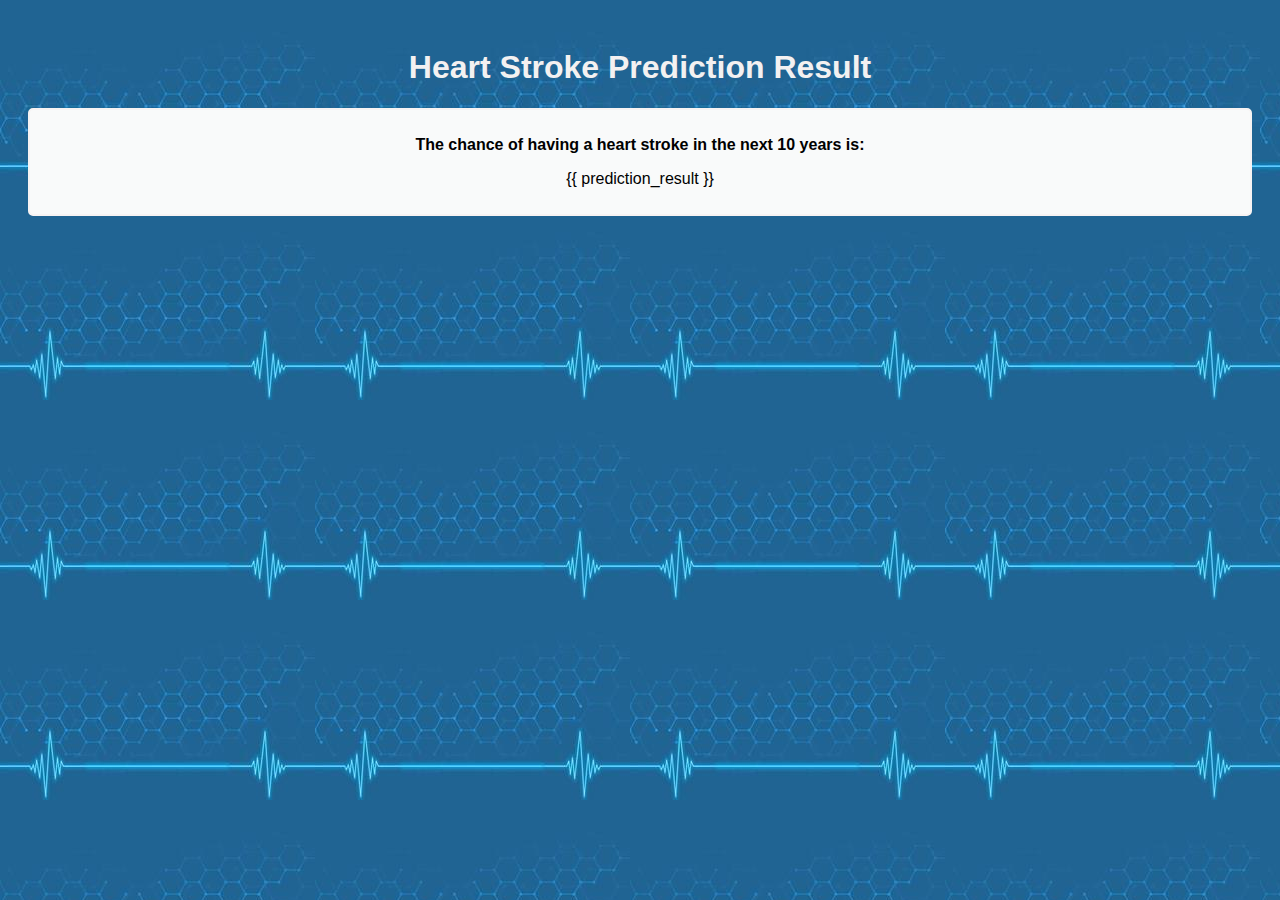
<file: templates/result.html>
<!DOCTYPE html>
<html lang="en">
<head>
    <meta charset="UTF-8">
    <meta http-equiv="X-UA-Compatible" content="IE=edge">
    <meta name="viewport" content="width=device-width, initial-scale=1.0">
    <title>Heart Stroke Prediction Result</title>
    <!-- Add any additional styling or CSS links here -->
    <style>
        body {
            background-image: url('/static/images/bg1.jpg');
            font-family: Arial, sans-serif;
            text-align: center;
            padding: 20px;
        }
        h1 {
            color: #f3f1f1;
        }
        .result {
            margin-top: 20px;
            padding: 10px;
            border: 2px solid #f7f3f3;
            border-radius: 5px;
            background-color: #f9fafa;
        }
    </style>
</head>
<body>
    <h1>Heart Stroke Prediction Result</h1>
    <div class="result">
        <p><strong>The chance of having a heart stroke in the next 10 years is:</strong></p>
        <p id="predictionResult">Loading...</p>
    </div>

    <!-- Add any additional scripts or JavaScript here -->
    <script>
        // Get the prediction result from the JSON response
        var predictionResult = "{{ prediction_result }}";

        // Update the content of the result paragraph
        document.getElementById("predictionResult").textContent = predictionResult;
    </script>
</body>
</html>
</file>
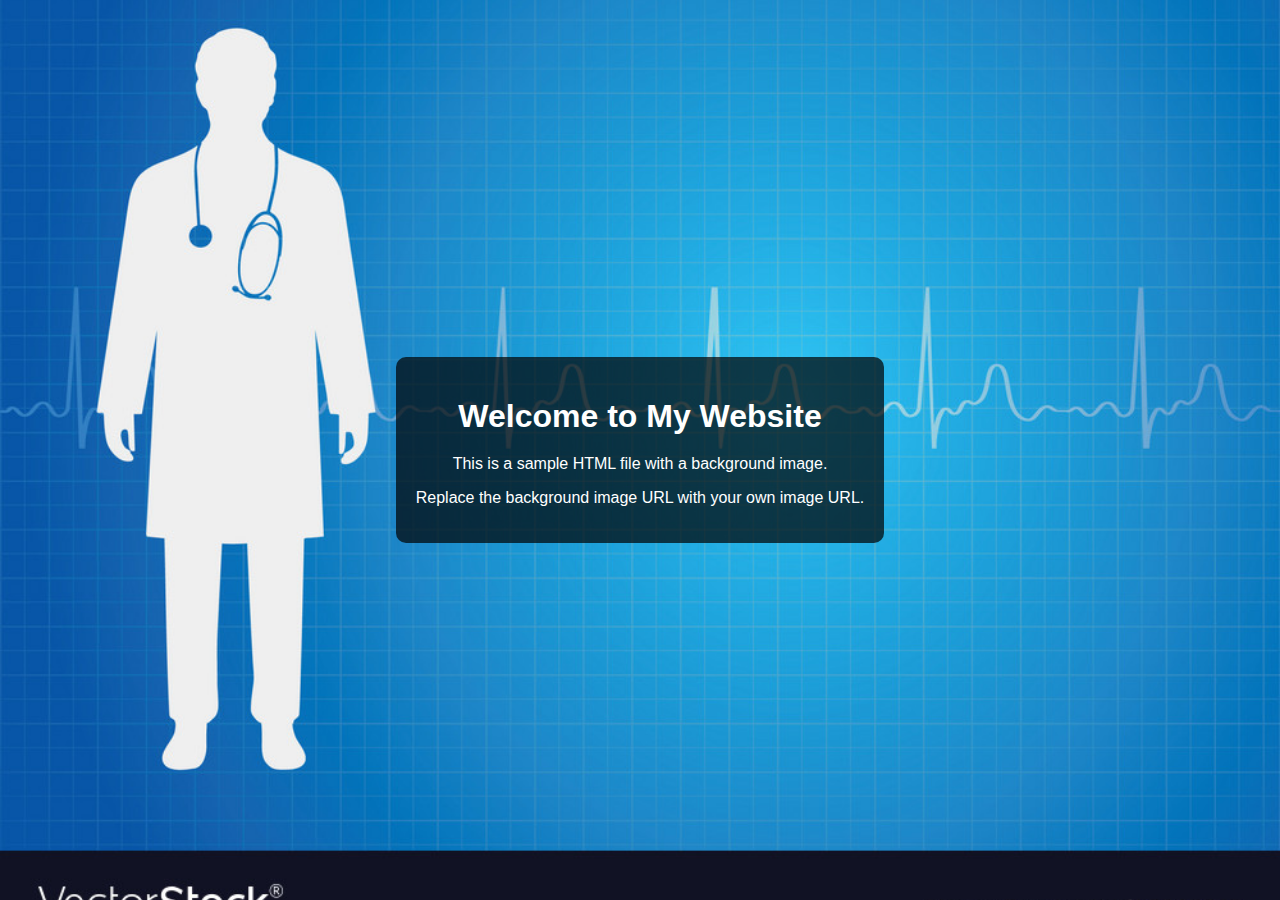
<file: templates/sample.html>
<!DOCTYPE html>
<html lang="en">
<head>
    <meta charset="UTF-8">
    <meta name="viewport" content="width=device-width, initial-scale=1.0">
    <style>
        body {
            background-image: url('bg.jpg'); /* Replace with your image URL */
            background-size: cover;
            background-position: center;
            font-family: Arial, sans-serif;
            margin: 0;
            padding: 0;
            height: 100vh;
            display: flex;
            align-items: center;
            justify-content: center;
            text-align: center;
            color: white; /* Adjust text color for visibility */
        }

        .content {
            background-color: rgba(0, 0, 0, 0.7); /* Adjust background color and transparency */
            padding: 20px;
            border-radius: 10px;
        }

        h1 {
            margin-bottom: 20px;
        }
    </style>
    <title>Sample HTML with Background Image</title>
</head>
<body>
    <div class="content">
        <h1>Welcome to My Website</h1>
        <p>This is a sample HTML file with a background image.</p>
        <p>Replace the background image URL with your own image URL.</p>
    </div>
</body>
</html>
</file>
